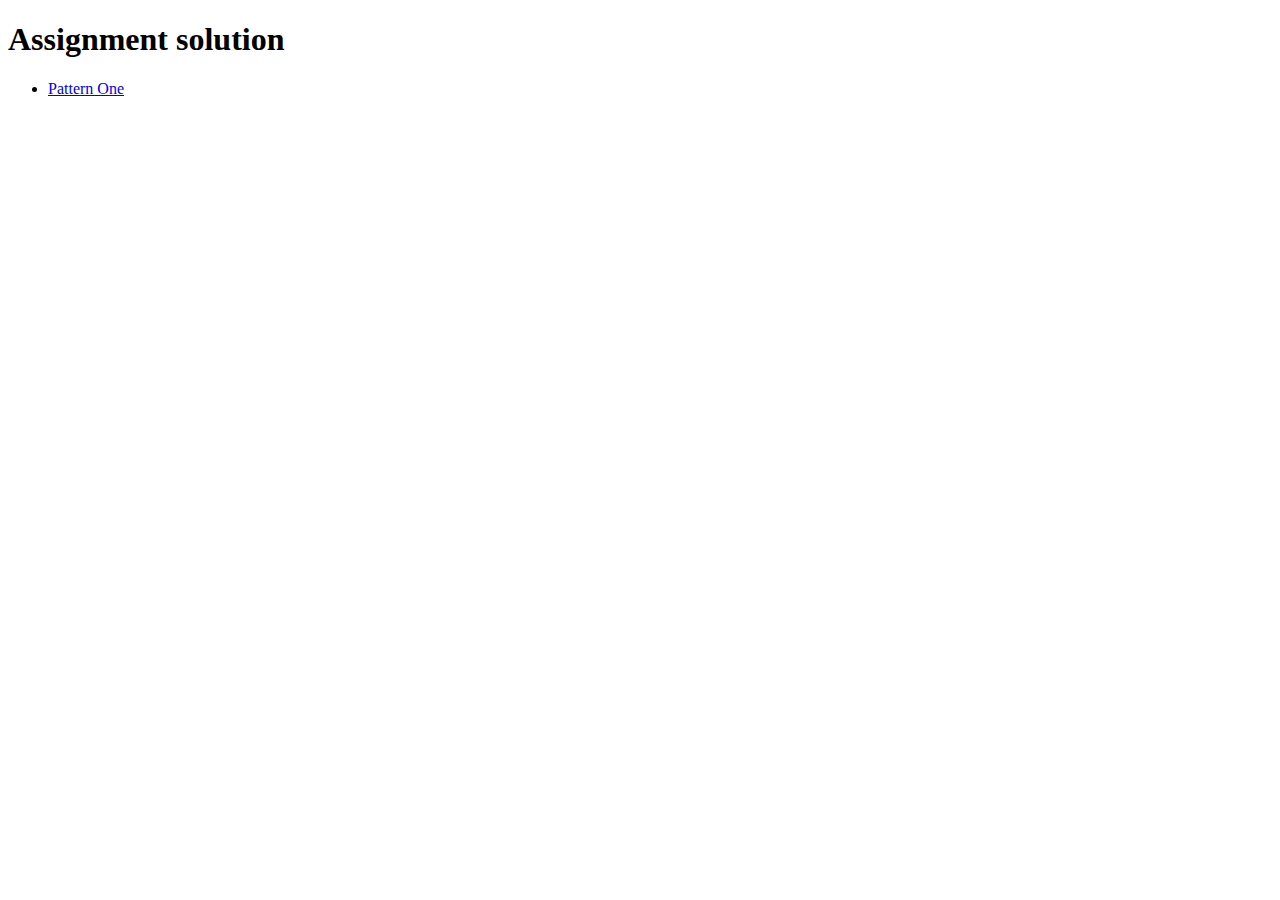
<file: index.html>
<!DOCTYPE html>
<html lang="en">
<head>
    <meta charset="UTF-8">
    <meta name="viewport" content="width=device-width, initial-scale=1.0">
    <title>home page</title>
</head>
<body>
    <h1>Assignment solution</h1>
    <main>
        <ul>
            <li><a href="patternone.html">Pattern One</a></li>
        </ul>
    </main>
</body>
</html>
</file>
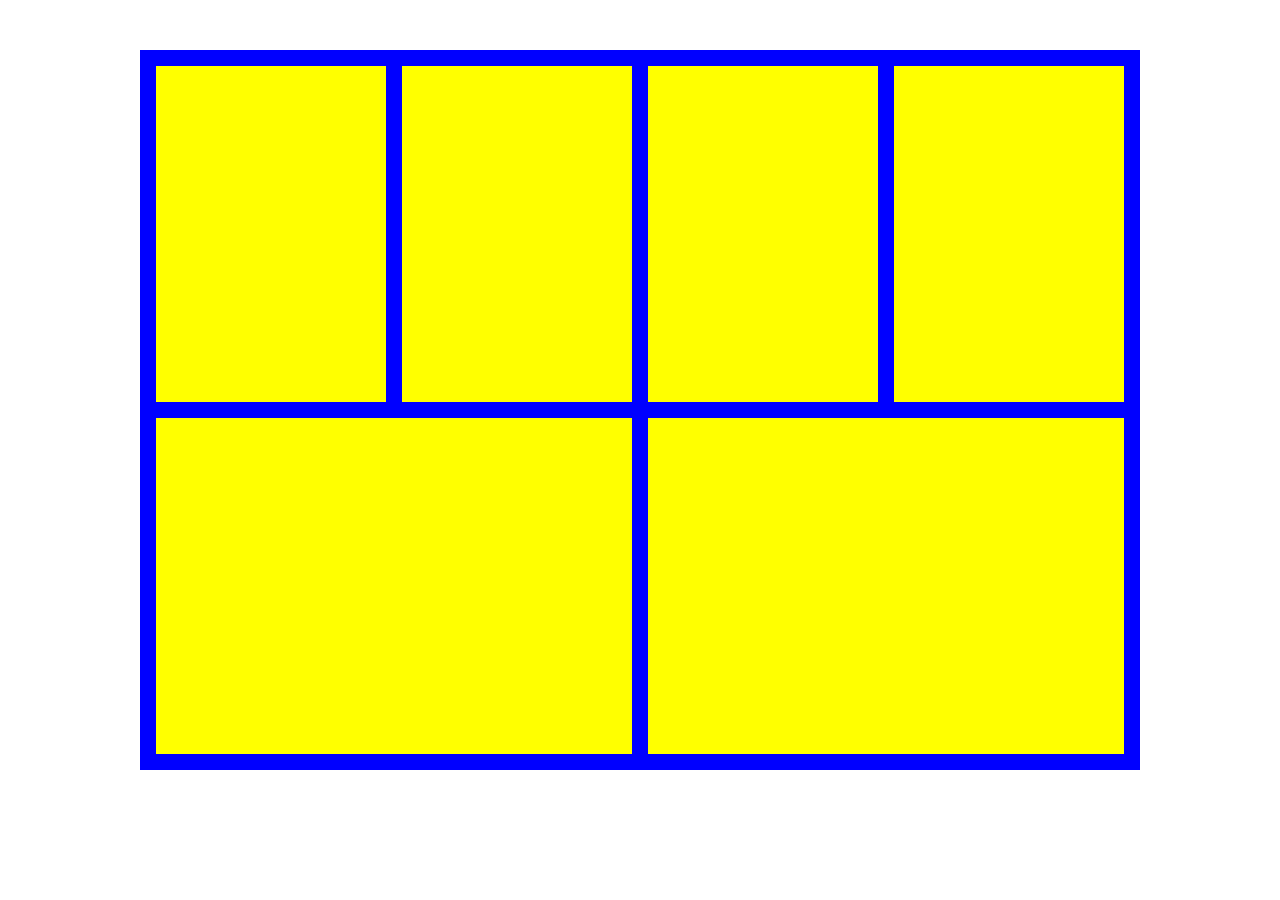
<file: patternone.html>
<!DOCTYPE html>
<html lang="en">
<head>
    <meta charset="UTF-8">
    <meta name="viewport" content="width=device-width, initial-scale=1.0">
    <link rel="stylesheet" href="./css/style.css">
    <title>Grid Pattern A</title>
</head>
<body>
    <div class="container">
        <div></div>
        <div></div>
        <div></div>
        <div></div>
        <div></div>
        <div></div>

    </div>
    
</body>
</html>
</file>
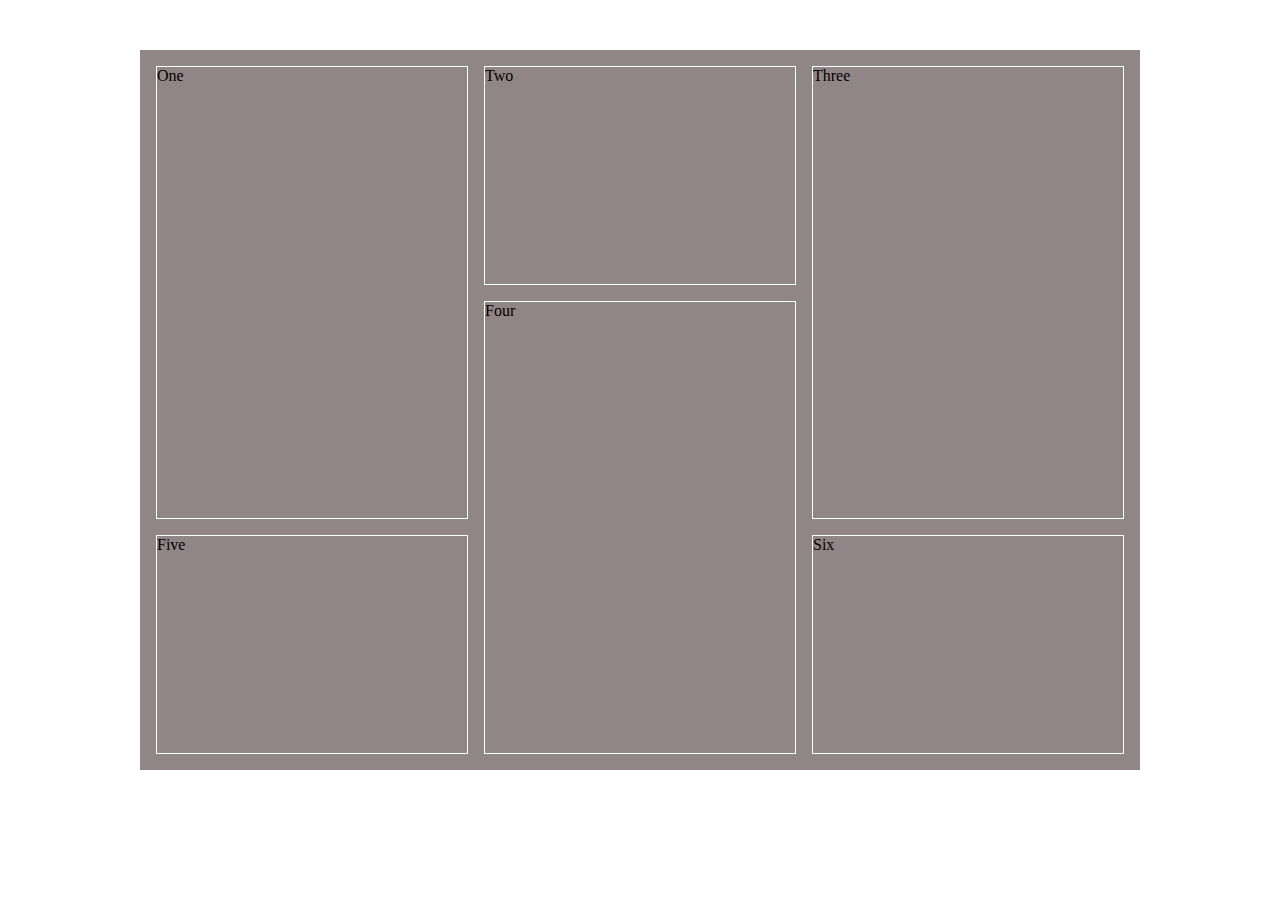
<file: patterntwo.html>
<!DOCTYPE html>
<html lang="en">
<head>
    <meta charset="UTF-8">
    <meta name="viewport" content="width=device-width, initial-scale=1.0">
    <link rel="stylesheet" href="./css/patterntwo.css">
    <title>Document</title>
</head>
<body>
    <div class="container">
        <div>One</div>
        <div>Two</div>
        <div>Three</div>
        <div>Four</div>
        <div>Five</div>
        <div>Six</div>

    </div>
</body>
</html>
</file>
<file: css/style.css>
* {
    padding: 0;
    margin: 0;
    box-sizing: border-box;
}
.container {
    max-width: 1000px;
    min-height: 80vh;
    background-color: blue;
    padding: 1em;
    margin: 50px auto;
    display: grid;
    grid-template-columns:green;
    gap: 1em;
}

.container > div {
    background-color: yellow;
}
.container > div:nth-child(5) {
    grid-column: 1/3;
}
.container div:last-child {
    grid-column: 3/5;
}
</file>
<file: css/patterntwo.css>
* {
    padding: 0;
    margin: 0;
    box-sizing: border-box;
}
* {
    padding: 0;
    margin: 0;
    box-sizing: border-box;
}
.container {
    max-width: 1000px;
    min-height: 80vh;
    background-color: rgb(145, 134, 134);
    padding: 1em;
    margin: 50px auto;
    display: grid;
    grid-template-columns: repeat(3, 1fr);
    grid-template-rows: repeat(3, 1fr);
    gap: 1em;
}
.container > div {
    border: 1px solid white;
}
.container > div:first-child {
    grid-row: 1/3;
}
.container > div:nth-child(4) {
    grid-row: 2/4;
}
.container > div:nth-child(3) {
    grid-row: 1/3;
    grid-column: 3/4;
}
</file>
